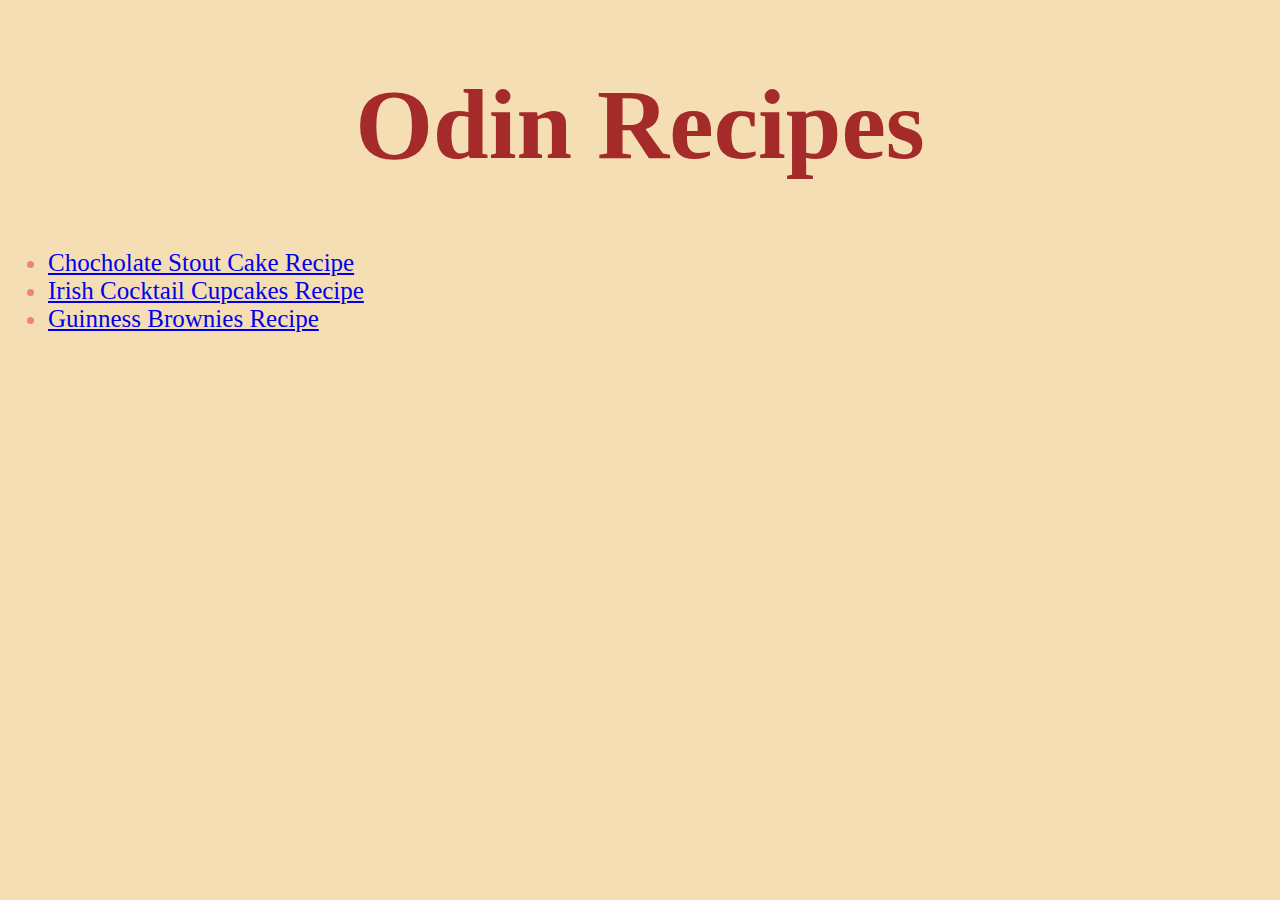
<file: index.html>
<!DOCTYPE html>
<html lang="en">
<head>
    <link rel="stylesheet" href="style.css">
    <meta charset="UTF-8">
    <meta name="viewport" content="width=device-width, initial-scale=1.0">
    <title>odin-recipes</title>
</head>
<body>
   <h1>Odin Recipes</h1> 
    <ul class="list">

    <li><a href="recipes/chocholate_stout_cake.html">Chocholate Stout Cake Recipe</a></li>
   <li><a href="recipes/irish_cocktail_cupcakes.html">Irish Cocktail Cupcakes Recipe</a></li>
   <li><a href="recipes/guinness_brownies.html">Guinness Brownies Recipe</a></li>
    
    </ul>
</body>
</html>
</file>
<file: style.css>
body {
    text-align: center;
    color:brown;
    font-size: 50px;
    font-family: 'Times New Roman', Times, serif;
    background-color: wheat;

}

.list {
    color: lightcoral;
    font-size: 25px;
    text-align: left;
}
</file>
